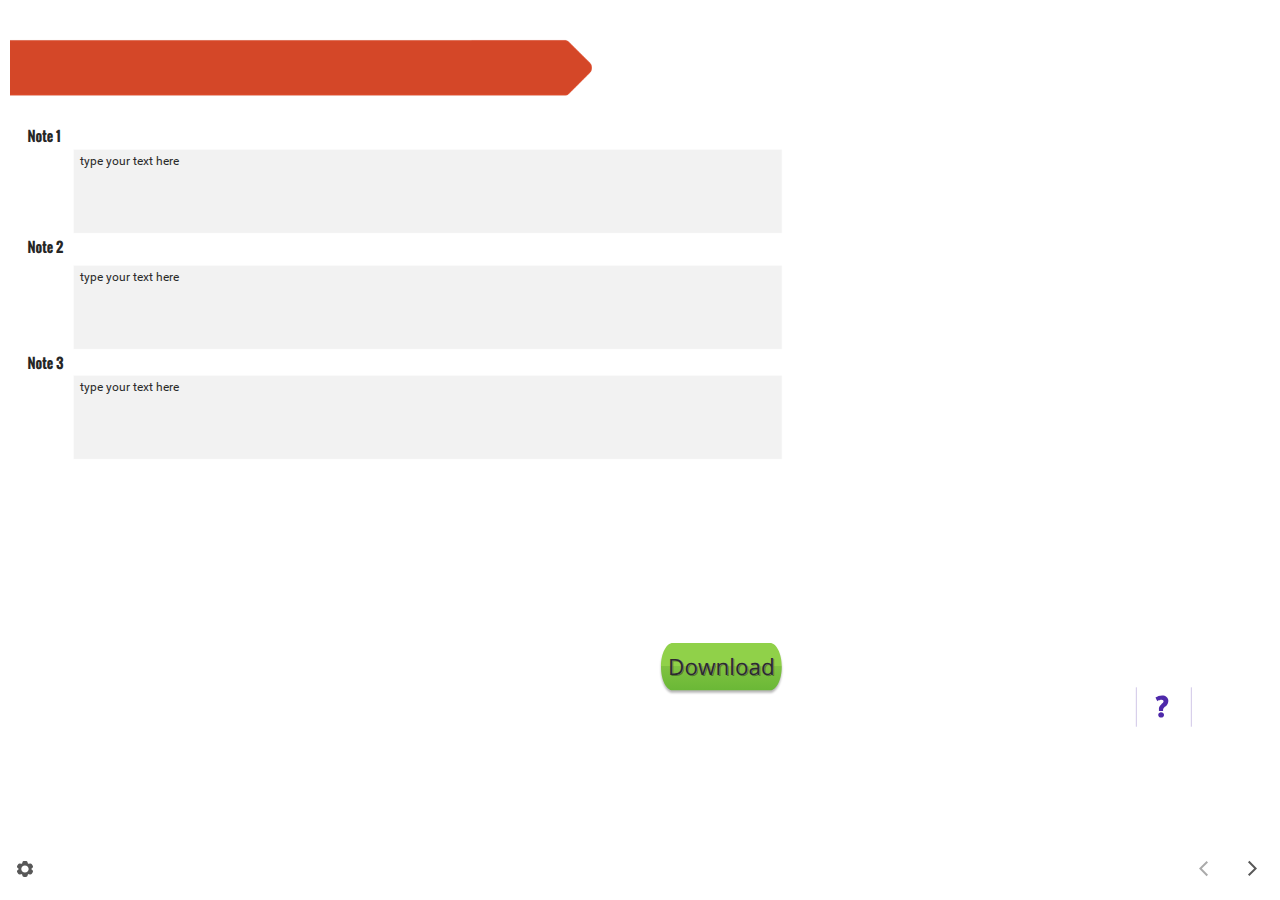
<file: index.html>
<!DOCTYPE html>
<html lang="en-US">
<head>
  <meta charset="utf-8">
  <!-- Created using Storyline 360 - http://www.articulate.com  -->
  <!-- version: 3.51.24979.0 -->
  <title>Print test final latest</title>
  <meta http-equiv="x-ua-compatible" content="IE=edge" />
  <meta name="viewport" content="width=device-width, initial-scale=1.0, user-scalable=no, shrink-to-fit=no, minimal-ui" />
  <meta name="apple-mobile-web-app-capable" content="yes" />
  <style>
    html, body { height: 100%; padding: 0; margin: 0 }
    #app { height: 100%; width: 100%; }
  </style>
  
  <script>window.THREE = { };</script>
</head>
<body style="background: #FFFFFF" class="cs-HTML theme-unified">
  <!-- 360 -->
  <script>!function(e){function n(e,i){return e.test(i)}function i(e){var i=e||navigator.userAgent,o=i.split("[FBAN");if(void 0!==o[1]&&(i=o[0]),this.apple={phone:n(t,i),ipod:n(d,i),tablet:!n(t,i)&&n(s,i),device:n(t,i)||n(d,i)||n(s,i)},this.amazon={phone:n(h,i),tablet:!n(h,i)&&n(a,i),device:n(h,i)||n(a,i)},this.android={phone:n(h,i)||n(b,i),tablet:!n(h,i)&&!n(b,i)&&(n(a,i)||n(r,i)),device:n(h,i)||n(a,i)||n(b,i)||n(r,i)},this.windows={phone:n(l,i),tablet:n(p,i),device:n(l,i)||n(p,i)},this.other={blackberry:n(f,i),blackberry10:n(u,i),opera:n(c,i),firefox:n(A,i),chrome:n(w,i),device:n(f,i)||n(u,i)||n(c,i)||n(A,i)||n(w,i)},this.seven_inch=n(v,i),this.any=this.apple.device||this.android.device||this.windows.device||this.other.device||this.seven_inch,this.phone=this.apple.phone||this.android.phone||this.windows.phone,this.tablet=this.apple.tablet||this.android.tablet||this.windows.tablet,"undefined"==typeof window)return this}function o(){var e=new i;return e.Class=i,e}var t=/iPhone/i,d=/iPod/i,s=/iPad/i,b=/(?=.*\bAndroid\b)(?=.*\bMobile\b)/i,r=/Android/i,h=/(?=.*\bAndroid\b)(?=.*\bSD4930UR\b)/i,a=/(?=.*\bAndroid\b)(?=.*\b(?:KFOT|KFTT|KFJWI|KFJWA|KFSOWI|KFTHWI|KFTHWA|KFAPWI|KFAPWA|KFARWI|KFASWI|KFSAWI|KFSAWA)\b)/i,l=/IEMobile/i,p=/(?=.*\bWindows\b)(?=.*\bARM\b)/i,f=/BlackBerry/i,u=/BB10/i,c=/Opera Mini/i,w=/(CriOS|Chrome)(?=.*\bMobile\b)/i,A=/(?=.*\bFirefox\b)(?=.*\bMobile\b)/i,v=new RegExp("(?:Nexus 7|BNTV250|Kindle Fire|Silk|GT-P1000)","i");"undefined"!=typeof module&&module.exports&&"undefined"==typeof window?module.exports=i:"undefined"!=typeof module&&module.exports&&"undefined"!=typeof window?module.exports=o():"function"==typeof define&&define.amd?define("isMobile",[],e.isMobile=o()):e.isMobile=o()}(this);
    window.isMobile.apple.tablet = window.isMobile.apple.tablet ||
      (navigator.platform === 'MacIntel' && navigator.maxTouchPoints > 1);
    window.isMobile.apple.device = window.isMobile.apple.device || window.isMobile.apple.tablet;
    window.isMobile.tablet = window.isMobile.tablet || window.isMobile.apple.tablet;
    window.isMobile.any = window.isMobile.any || window.isMobile.apple.tablet;
  </script>

  <div id="focus-sink" tabIndex="-1"></div>

  <div id="preso"></div>
  <script>
    window.DS = {};
    window.globals = {
      DATA_PATH_BASE: '',
      HAS_FRAME: true,
      HAS_SLIDE: true,

      lmsPresent: false,
      tinCanPresent: false,
      cmi5Present: false,
      aoSupport: false,
      scale: 'noscale',
      captureRc: false,
      browserSize: 'optimal',
      bgColor: '#FFFFFF',
      features: 'ModernPlayerRefresh,MultipleQuizTracking',
      themeName: 'unified',
      preloaderColor: '#8C8C8C',
      suppressAnalytics: false,
      productChannel: 'stable',
      publishSource: 'storyline',
      aid: 'aid|28b6c785-f093-47f6-b6c2-7daed8ec7a03',
      cid: 'e11dda1b-56a5-44bd-a538-903ec78a64ca',
      playerVersion: '3.51.24979.0',
      maxIosVideoElements: 5,

      
      parseParams: function(qs) {
        if (window.globals.parsedParams != null) {
          return window.globals.parsedParams;
        }
        qs = (qs || window.location.search.substr(1)).split('+').join(' ');
        var params = {},
            tokens,
            re = /[?&]?([^=]+)=([^&]*)/g;

        while (tokens = re.exec(qs)) {
          params[decodeURIComponent(tokens[1]).trim()] =
            decodeURIComponent(tokens[2]).trim();
        }
        window.globals.parsedParams = params;
        return params;
      }

    };

    (function() {

      var classTypes = [ 'desktop', 'mobile', 'phone', 'tablet' ];

      var addDeviceClasses = function(prefix, testObj) {
        var curr, i;
        for (i = 0; i < classTypes.length; i++) {
          curr = classTypes[i];
          if (testObj[curr]) {
            document.body.classList.add(prefix + curr);
          }
        }
      };

      var params = window.globals.parseParams(),
          isDevicePreview = params.devicepreview === '1',
          isPhoneOverride = params.deviceType === 'phone' || (isDevicePreview && params.phone == '1'),
          isTabletOverride = (params.deviceType === 'tablet' || isDevicePreview) && !isPhoneOverride,
          isMobileOverride = isPhoneOverride || isTabletOverride;

      var deviceView = {
        desktop: !window.isMobile.any && !isMobileOverride,
        mobile: window.isMobile.any || isMobileOverride,
        phone: isPhoneOverride || (window.isMobile.phone && !isTabletOverride),
        tablet: isTabletOverride || window.isMobile.tablet
      };

      window.globals.deviceView = deviceView;
      window.isMobile.desktop = !window.isMobile.any;
      window.isMobile.mobile = window.isMobile.any;

      addDeviceClasses('view-', deviceView);

    })();
  </script>
  
  <script src='story_content/user.js' type=text/javascript></script>
  <div class="slide-loader"></div>

  <script type="text/javascript">
    var doc = document, loader = doc.body.querySelector('.slide-loader'); [ 1, 2, 3 ].forEach(function(n) { var d = doc.createElement('div'); d.style.backgroundColor = window.globals.preloaderColor; d.classList.add('mobile-loader-dot'); d.classList.add('dot' + n); loader.appendChild(d); });
  </script>

  <div class="mobile-load-title-overlay" style="display: none">
    <div class="mobile-load-title">Print test final latest</div>
  </div>

  <div class="mobile-chrome-warning"></div>

  <script>
    
    if (window.autoSpider && window.vInterfaceObject) {
      document.querySelector('.mobile-load-title-overlay').style.display = 'none';
    }
  </script>

  

  <link rel="stylesheet" href="html5/data/css/output.min.css" data-noprefix />
</body>
<script src="html5/lib/scripts/bootstrapper.min.js"></script>
</html>
</file>
<file: html5/data/css/output.min.css>
@font-face {
  font-family: 'OswaldBold Charset1Bold64A63589';
  src: url('[data-uri]');
  font-style: normal;
  font-weight: normal;
}
@font-face {
  font-family: 'Roboto Charset1_ 6RrOvHE5014ADF';
  src: url('[data-uri]');
  font-style: normal;
  font-weight: normal;
}
@font-face {
  font-family: 'Open Sans Charset1_ 6TJCE23BA4C';
  src: url('[data-uri]');
  font-style: normal;
  font-weight: normal;
}
@font-face {
  font-family: 'Oswald Charset1_ 5bHps1772AEE88';
  src: url('[data-uri]');
  font-style: normal;
  font-weight: normal;
}
@font-face {
  font-family: 'OswaldBold Charset0Bold5EAD3DFD';
  src: url('[data-uri]');
  font-style: normal;
  font-weight: normal;
}
@font-face {
  font-family: 'Roboto Charset0_v5lJSRq46A5EDB0';
  src: url('[data-uri]');
  font-style: normal;
  font-weight: normal;
}
@font-face {
  font-family: 'Open Sans Charset0_v9TY33EDE6F2';
  src: url('[data-uri]');
  font-style: normal;
  font-weight: normal;
}
.cs-HTML {
  background: rgba(255, 255, 255, 1);
}
.cs-pxabnsnfns00000000001 .cs-infopanel  {
  box-shadow: 0 1px 0 rgba(0, 0, 0, 0);
  background: rgba(255, 255, 255, 1);
}
.cs-pxabnsnfns00000000001 .cs-infopanel .cs-link {
  color: rgba(88, 88, 88, 1);
}
.cs-pxabnsnfns00000000001 .cs-infopanel .cs-link:hover {
  color: rgba(255, 255, 255, 1);
}
.cs-pxabnsnfns00000000001 .cs-infopanel .cs-name {
  color: rgba(68, 68, 68, 1);
}
.cs-pxabnsnfns00000000001 .cs-infopanel .cs-title {
  color: rgba(153, 153, 153, 1);
}
.cs-pxabnsnfns00000000001 .cs-infopanelpopup  {
  box-shadow: 0 1px 0 rgba(0, 0, 0, 0);
  background: rgba(0, 0, 0, 0);
}
.cs-pxabnsnfns00000000001 .cs-infopanelpopup .cs-link {
  color: rgba(255, 0, 0, 1);
}
.cs-pxabnsnfns00000000001 .cs-infopanelpopup .cs-link:hover {
  color: rgba(255, 255, 255, 1);
}
.cs-pxabnsnfns00000000001 .cs-infopanelpopup .cs-name {
  color: rgba(255, 255, 255, 1);
}
.cs-pxabnsnfns00000000001 .cs-infopanelpopup .cs-bio {
  color: rgba(88, 88, 88, 1);
}
.cs-pxabnsnfns00000000001 .cs-timer  {
  color: rgba(88, 88, 88, 1);
}
.cs-pxabnsnfns00000000001 .cs-duration stop:first-child {
  stop-color: rgba(220, 220, 220, 1);
}
.cs-pxabnsnfns00000000001 .cs-duration stop:last-child {
  stop-color: rgba(220, 220, 220, 1);
}
.cs-pxabnsnfns00000000001 .cs-elapsed stop:first-child {
  stop-color: rgba(254, 227, 71, 1);
}
.cs-pxabnsnfns00000000001 .cs-elapsed stop:last-child {
  stop-color: rgba(254, 227, 71, 1);
}
.cs-pxabnsnfns00000000001 .cs-timer .cs-pie .cs-innerstroke {
  stroke: rgba(199, 199, 199, 1);
}
.cs-pxabnsnfns00000000001 .cs-timer .cs-pie .cs-innerborder {
  stroke: rgba(255, 255, 255, 1);
}
.cs-pxabnsnfns00000000001 .cs-window  {
  box-shadow: 0 8px 5px rgba(0, 0, 0, 0.2);
  border-color: rgba(49, 99, 0, 1);
  background: rgba(250, 250, 250, 1);
  color: rgba(70, 70, 70, 1);
}
.cs-pxabnsnfns00000000001 .cs-window .cs-diva {
  border-color: rgba(0, 0, 0, 0);
}
.cs-pxabnsnfns00000000001 .cs-window .cs-divb {
  border-color: rgba(0, 0, 0, 0);
}
.cs-pxabnsnfns00000000001 .cs-editor .cs-editor-slide {
  color: rgba(255, 255, 255, 1);
}
.cs-pxabnsnfns00000000001 .cs-editor .cs-editor-html {
  color: rgba(70, 70, 70, 1);
}
.cs-pxabnsnfns00000000001 .cs-editor .cs-editor-button {
  text-shadow: 0 1px 0 rgba(0, 0, 0, 0);
  color: rgba(255, 255, 255, 1);
  border-color: rgba(33, 68, 0, 1);
  background: rgba(60, 124, 0, 1);
}
.cs-pxabnsnfns00000000001 .cs-editor .cs-editor-button:hover {
  background: rgba(66, 142, 0, 1);
}
.cs-pxabnsnfns00000000001 .cs-editor .cs-editor-button:active {
  background: rgba(46, 93, 0, 1);
}
.cs-pxabnsnfns00000000001 .cs-listitem  {
  color: rgba(70, 70, 70, 1);
  border-color: none;
  border: 1px solid transparent;
}
.cs-pxabnsnfns00000000001 .cs-listitem:hover {
  background: rgba(0, 0, 0, 0.05);
  border-color: rgba(142, 143, 142, 1) !important;
  border-width: 1px;
  border-radius: 2px;
  border-style: solid;
  box-sizing: border-box;
}
.cs-pxabnsnfns00000000001 .cs-listitem.hover {
  background: rgba(0, 0, 0, 0.05);
  border-color: rgba(142, 143, 142, 1) !important;
  border-width: 1px;
  border-radius: 2px;
  border-style: solid;
  box-sizing: border-box;
}
.cs-pxabnsnfns00000000001 .cs-glossary  {
  color: rgba(70, 70, 70, 1);
}
.cs-pxabnsnfns00000000001 .cs-glossary .cs-scrolling-panel {
  background: rgba(0, 0, 0, 0);
}
.cs-pxabnsnfns00000000001 .cs-glossary .cs-term.cs-selected .cs-choice-list-trigger {
  color: rgba(255, 255, 255, 1);
  background: rgba(255, 255, 255, 1);
}
.cs-pxabnsnfns00000000001 .cs-glossary .cs-term.cs-selected .cs-choice-list-trigger:focus {
  color: rgba(255, 255, 255, 1);
  background: rgba(255, 255, 255, 1);
}
.cs-pxabnsnfns00000000001 .cs-glossary .cs-term:hover .cs-choice-list-trigger {
  background: rgba(70, 70, 70, 1);
}
.cs-pxabnsnfns00000000001 .cs-glossary .cs-term.hover .cs-choice-list-trigger {
  background: rgba(70, 70, 70, 1);
}
.cs-pxabnsnfns00000000001 .cs-glossary .cs-term .cs-choice-list-trigger:focus {
  background: rgba(70, 70, 70, 1);
}
.cs-pxabnsnfns00000000001 .cs-glossary .cs-diva {
  border-color: rgba(0, 0, 0, 0);
}
.cs-pxabnsnfns00000000001 .cs-glossary .cs-divb {
  border-color: rgba(0, 0, 0, 0);
}
.cs-pxabnsnfns00000000001 .cs-glossary .cs-divc {
  border-color: rgba(0, 0, 0, 0);
}
.cs-pxabnsnfns00000000001 .cs-glossary .cs-heading {
  color: rgba(44, 47, 48, 1);
  font-weight: 700;
}
.note-content p span {
  color: rgba(70, 70, 70, 1);
  line-height: 1.4em;
  font-size: 103.769%;
}
.cs-pxabnsnfns00000000001 .cs-resource .cs-separator {
  border-color: rgba(0, 0, 0, 0);
}
.cs-pxabnsnfns00000000001 .cs-outline  {
  color: rgba(45, 45, 45, 1);
}
.cs-pxabnsnfns00000000001 .cs-outline .cs-diva {
  border-color: rgba(0, 0, 0, 0);
}
.cs-pxabnsnfns00000000001 .cs-outline .cs-divb {
  border-color: rgba(0, 0, 0, 0);
}
.cs-pxabnsnfns00000000001 .cs-outline .cs-divc {
  border-color: rgba(0, 0, 0, 0);
}
.cs-pxabnsnfns00000000001 .cs-outline .cs-search-filter:hover {
  color: rgba(0, 0, 0, 0);
}
.cs-pxabnsnfns00000000001 .cs-outline .cs-search-filter.hover {
  color: rgba(0, 0, 0, 0);
}
.cs-pxabnsnfns00000000001 .cs-transcript  {
  color: rgba(255, 255, 255, 1);
}
.cs-pxabnsnfns00000000001 .cs-transcript .cs-div {
  border-color: rgba(0, 0, 0, 0);
}
.cs-pxabnsnfns00000000001 .cs-tabs:not(.topmenu-item) {
  color: rgba(39, 43, 44, 1);
}
.cs-pxabnsnfns00000000001 .cs-tabs .cs-inner-button:not(.topmenu-item) {
  text-shadow: 0 1px 0 rgba(0, 0, 0, 0);
}
.cs-pxabnsnfns00000000001 .cs-tabs:hover:not(.topmenu-item) {
  color: rgba(39, 43, 44, 1);
}
.cs-pxabnsnfns00000000001 .cs-tabs.cs-selected {
  background: rgba(0, 0, 0, 0);
  color: rgba(39, 43, 44, 1);
}
.cs-pxabnsnfns00000000001 .cs-seekcontrol  {
  background: rgba(0, 0, 0, 0);
  border-color: rgba(0, 0, 0, 0);
}
.cs-pxabnsnfns00000000001 .cs-seekcontrol .cs-button:hover .cs-icon {
  fill: rgba(255, 255, 255, 1);
}
.cs-pxabnsnfns00000000001 .cs-seekcontrol .cs-button.hover .cs-icon {
  fill: rgba(255, 255, 255, 1);
}
.cs-pxabnsnfns00000000001 .cs-seekcontrol .cs-button .cs-icon-shadow {
  fill: rgba(0, 0, 0, 0);
}
.cs-pxabnsnfns00000000001 .cs-seekcontrol .cs-button .cs-icon {
  fill: rgba(140, 140, 140, 1);
}
.cs-pxabnsnfns00000000001 .cs-seekcontrol .cs-seek .cs-fill {
  background: rgba(255, 255, 255, 0.6);
}
.cs-pxabnsnfns00000000001 .cs-seekcontrol .cs-seek {
  background: rgba(142, 143, 142, 1);
  border-color: rgba(0, 0, 0, 0);
}
.cs-pxabnsnfns00000000001 .cs-searchinput .cs-input {
  color: rgba(70, 70, 70, 1);
  border-color: rgba(0, 0, 0, 0);
  background: rgba(0, 0, 0, 0.05);
}
.cs-pxabnsnfns00000000001 .cs-searchinput .cs-input:focus {
  color: rgba(44, 47, 48, 1);
  background: rgba(41, 41, 41, 1);
}
.cs-pxabnsnfns00000000001 .cs-searchinput .cs-input:hover {
  box-shadow: inset 0 0 1px 0 rgba(69, 126, 19, 0);
}
.cs-pxabnsnfns00000000001 .cs-searchinput .cs-input.hover {
  box-shadow: inset 0 0 1px 0 rgba(69, 126, 19, 0);
}
.cs-pxabnsnfns00000000001 .cs-searchinput .cs-button .cs-icon {
  fill: rgba(88, 88, 88, 1);
}
.cs-pxabnsnfns00000000001 .cs-searchinput .cs-button:hover {
  fill: rgba(63, 133, 0, 1);
}
.cs-pxabnsnfns00000000001 .cs-searchinput .cs-button.hover {
  fill: rgba(63, 133, 0, 1);
}
.cs-pxabnsnfns00000000001 .cs-menu  {
  box-shadow: 0 1px 0 rgba(0, 0, 0, 0);
  background: rgba(250, 250, 250, 1);
}
.cs-pxabnsnfns00000000001 .cs-topmenu-item.active .cs-tab {
  background: rgba(250, 250, 250, 1);
}
.cs-pxabnsnfns00000000001 .cs-logo  {
  box-shadow: 0 1px 0 rgba(37, 75, 0, 1);
  background: rgba(255, 255, 255, 0);
}
.cs-pxabnsnfns00000000001 .cs-checkbox  {
  color: rgba(255, 255, 255, 1);
}
.cs-pxabnsnfns00000000001 .cs-checkbox:hover {
  border-color: rgba(175, 221, 130, 1);
}
.cs-pxabnsnfns00000000001 .cs-checkbox.hover {
  border-color: rgba(175, 221, 130, 1);
}
.cs-pxabnsnfns00000000001 .cs-checkbox .cs-box {
  color: rgba(255, 255, 255, 1);
  border-color: rgba(42, 83, 0, 1);
}
.cs-pxabnsnfns00000000001 .cs-checkbox .cs-box:checked::after {
  color: rgba(43, 196, 0, 1);
}
.cs-pxabnsnfns00000000001 .cs-button  {
  text-shadow: 0 1px 0 rgba(0, 0, 0, 0);
  color: rgba(88, 88, 88, 1);
  border-color: rgba(0, 0, 0, 0);
  background: rgba(0, 0, 0, 0);
  box-shadow: 0 1px 0 rgba(0, 0, 0, 0);
}
.cs-pxabnsnfns00000000001 .cs-button .cs-icon {
  fill: rgba(88, 88, 88, 1);
}
.cs-pxabnsnfns00000000001 .cs-button .cs-icon-shadow {
  fill: rgba(0, 0, 0, 0);
}
.cs-pxabnsnfns00000000001 .cs-button:hover {
  background: rgba(39, 43, 44, 1);
}
.cs-pxabnsnfns00000000001 .cs-button.hover {
  background: rgba(39, 43, 44, 1);
}
.cs-pxabnsnfns00000000001 .cs-button:active {
  background: rgba(0, 0, 0, 0);
}
.cs-pxabnsnfns00000000001 .cs-button.cs-disabled:hover {
  background: rgba(0, 0, 0, 0);
}
.cs-pxabnsnfns00000000001 .cs-button.cs-disabled.hover {
  background: rgba(0, 0, 0, 0);
}
.cs-pxabnsnfns00000000001 .cs-button.cs-disabled:active {
  background: rgba(0, 0, 0, 0);
}
.cs-pxabnsnfns00000000001 .cs-button.cs-volume:hover {
  background: rgba(0, 0, 0, 0);
}
.cs-pxabnsnfns00000000001 .cs-button.cs-volume.hover {
  background: rgba(0, 0, 0, 0);
}
.cs-pxabnsnfns00000000001 .cs-button.cs-volume:active {
  background: rgba(0, 0, 0, 0);
}
.cs-pxabnsnfns00000000001.cs-base  {
  color: rgba(88, 88, 88, 1);
  border-color: rgba(255, 255, 255, 0);
  background: rgba(255, 255, 255, 1);
}
.cs-pxabnsnfns00000000001.cs-base .cs-separator .cs-diva {
  background: rgba(250, 250, 250, 1);
}
.cs-pxabnsnfns00000000001.cs-base .cs-separator .cs-divb {
  background: rgba(0, 0, 0, 0);
}
.cs-pxabnsnfns00000000001.cs-base .cs-topmenu-item.active .cs-tab {
  border-color: rgba(250, 250, 250, 1);
}
.cs-pxabnsnfns00000000001.cs-base .cs-topmenu-item.active .cs-panel {
  border-color: rgba(250, 250, 250, 1);
}
.cs-pxabnsnfns00000000001.cs-base .cs-left {
  background: rgba(250, 250, 250, 1);
}
.cs-pxabnsnfns00000000001.cs-base .cs-area-primary .cs-slide-container {
  background: rgba(255, 255, 255, 1);
}
.cs-pxabnsnfns00000000001.cs-base.cs-custom-theme .cs-brandhighlight-bg {
  background: rgba(83, 59, 143, 1) !important;
}
.cs-pxabnsnfns00000000001.cs-base.cs-custom-theme .cs-brandhighlight-secondary-bg {
  background: rgba(83, 59, 143, 1) !important;
}
.cs-pxabnsnfns00000000001.cs-base.cs-custom-theme .cs-brandhighlight-border {
  border-color: rgba(83, 59, 143, 1) !important;
}
.cs-pxabnsnfns00000000001.cs-base.cs-custom-theme .cs-brandhighlight-text {
  color: rgba(83, 59, 143, 1) !important;
}
.cs-pxabnsnfns00000000001.cs-base.cs-custom-theme .cs-brandhighlight-fill {
  fill: rgba(83, 59, 143, 1) !important;
}
.cs-pxabnsnfns00000000001.cs-base.cs-custom-theme .cs-listitem.cs-selected {
  background-color: rgba(0, 0, 0, 0.05) !important;
}
.cs-pxabnsnfns00000000001 .cs-volume::-moz-range-thumb {
  border-color: rgba(43, 85, 0, 1);
  box-shadow: inset 0 0 1px 0 rgba(43, 85, 0, 1);
  background: rgba(255, 255, 255, 1);
}
.cs-pxabnsnfns00000000001 .cs-volume::-ms-thumb {
  border-color: rgba(43, 85, 0, 1);
  box-shadow: inset 0 0 1px 0 rgba(43, 85, 0, 1);
  background: rgba(255, 255, 255, 1);
}
.cs-pxabnsnfns00000000001 .cs-volume::-webkit-slider-thumb {
  border-color: rgba(43, 85, 0, 1);
  box-shadow: inset 0 0 1px 0 rgba(43, 85, 0, 1);
  background: rgba(255, 255, 255, 1);
}
.cs-pxabnsnfns00000000001 .cs-volume::-moz-range-track {
  border-color: rgba(66, 140, 1, 1);
  background: rgba(142, 143, 142, 1);
}
.cs-pxabnsnfns00000000001 .cs-volume::-ms-track {
  border-color: rgba(66, 140, 1, 1);
  background: rgba(142, 143, 142, 1);
}
.cs-pxabnsnfns00000000001 .cs-volume::-webkit-slider-runnable-track {
  border-color: rgba(66, 140, 1, 1);
  background: rgba(142, 143, 142, 1);
}
body.show-focus .tab-focus-box {
  border-color: rgba(255, 255, 0, 1);
}
.skipnav {
  border-color: rgba(255, 255, 0, 1);
}
.cs-pxabnsnfns00000000001 .cs-listitem:hover {
  color: none;
}
.cs-pxabnsnfns00000000001 .cs-listitem.hover {
  color: none;
}
.cs-pxabnsnfns00000000001 .cs-listitem.cs-viewed {
  color: #464646;
}
.cs-pxabnsnfns00000000001 .cs-listitem {
  color: #464646;
}
.cs-pxabnsnfns00000000001 .cs-listitem:hover .cs-icon-carrot * {
  fill: none;
}
.cs-pxabnsnfns00000000001 .cs-listitem.hover .cs-icon-carrot * {
  fill: none;
}
.cs-pxabnsnfns00000000001 .cs-listitem .cs-icon-carrot {
  color: none;
  top: calc(3px);
}
.cs-pxabnsnfns00000000001 .cs-listitem .cs-icon-carrot .cs-shadow {
  color: #2C2F30;
}
.cs-pxabnsnfns00000000001 .item-collapsible .is-scene {
  color: #2C2F30 !important;
  font-weight: 700;
}
.cs-pxabnsnfns00000000001 .is-scene .cs-icon-carrot * {
  color: #2C2F30 !important;
  font-weight: 700;
}
.cs-pxabnsnfns00000000001 .is-scene:not(.outline-links-collapse) > a {
  color: #2C2F30;
}
.cs-pxabnsnfns00000000001 .is-scene:not(.outline-links-collapse) .cs-icon-carrot * {
  fill: none !important;
  color: #2C2F30 !important;
}
.cs-pxabnsnfns00000000001 .tabs, .cs-pxabnsnfns00000000001 .cs-logo {
  border-bottom: 1px solid rgba(142, 143, 142, 1);
}
.cs-pxabnsnfns00000000001 .area-secondary-wrapper:after {
  background-image: url('[data-uri]');
  background-size: 100%;
}
.cs-pxabnsnfns00000000001 .panel-footer {
  background: #FAFAFA;
}
.cs-pxabnsnfns00000000001 #outline-search {
  background: rgba(0, 0, 0, 0.05);
  border-color: rgba(142, 143, 142, 1);
  border-width: 1px;
  border-style: solid;
}
.cs-pxabnsnfns00000000001 .topmenu-panel #outline-search {
  background: #EAEAEA;
}
.cs-pxabnsnfns00000000001 .search-icon circle, .cs-pxabnsnfns00000000001 .search-icon path {
  stroke: #585858;
}
.cs-pxabnsnfns00000000001 #outline-search input[type   =search] {
  color: #2C2F30;
}
.cs-pxabnsnfns00000000001 #outline-search ::-webkit-input-placeholder {
  color: #464646 !important;
}
.cs-pxabnsnfns00000000001 #outline-search :-ms-input-placeholder {
  color: #464646 !important;
}
.cs-pxabnsnfns00000000001 #outline-search ::-moz-placeholder {
  color: #464646 !important;
  opacity: 1;
}
.cs-pxabnsnfns00000000001 .cs-topmenu-item.active, body:not(.is-touchable-tablet) .cs-pxabnsnfns00000000001 .cs-topmenu-item:hover {
  color: #272B2C;
}
.cs-pxabnsnfns00000000001 .cs-topmenu-item.button-tapped {
  color: #272B2C;
}
.cs-pxabnsnfns00000000001 .cs-topmenu-item.active .cs-tab, .cs-pxabnsnfns00000000001 .cs-topmenu-item .cs-tab {
  background: transparent !important;
  border: none !important;
}
.cs-pxabnsnfns00000000001 .top-tabs-drop-icon div {
  background: #585858;
}
.cs-pxabnsnfns00000000001 .cs-panel.topmenu-panel .panel-content, .cs-pxabnsnfns00000000001 .top-tabs-drop {
  background: #FAFAFA;
}
.cs-pxabnsnfns00000000001 .cs-topmenu-item.active .cs-panel {
  background: #FAFAFA;
}
.cs-pxabnsnfns00000000001 .cs-menu.topmenu-panel, .cs-pxabnsnfns00000000001 .top-tabs-drop {
  border: 1px solid rgba(250, 250, 250, 1) !important;
  border-radius: 3px;
}
.cs-pxabnsnfns00000000001 .resources .resources-list a:hover {
  background: rgba(0, 0, 0, 0.05);
}
body:not(.is-touchable-tablet) .cs-pxabnsnfns00000000001 .resources .resources-list a:hover {
  background: rgba(0, 0, 0, 0.05);
}
.cs-pxabnsnfns00000000001 .resources .resources-list a.hover {
  background: rgba(0, 0, 0, 0.05);
}
body:not(.is-touchable-tablet) .cs-pxabnsnfns00000000001 .resources .resources-list a.hover {
  background: rgba(0, 0, 0, 0.05);
}
.cs-pxabnsnfns00000000001 .resources .resources-list a.button-tapped {
  background: rgba(0, 0, 0, 0.05);
}
.cs-pxabnsnfns00000000001 .cs-icon path, .cs-pxabnsnfns00000000001 .cs-icon rect, .cs-pxabnsnfns00000000001 .cs-icon polygon, .cs-pxabnsnfns00000000001 .menu-icon-wrapper.menu-icon-wrapper-hover path {
  fill: #585858;
}
.cs-pxabnsnfns00000000001 .cs-icon .icon-stroke-only {
  fill: none !important;
  stroke: #585858 !important;
}
body:not(.is-touchable-tablet) .cs-pxabnsnfns00000000001 .cs-button:hover .cs-icon path, body:not(.is-touchable-tablet) .cs-pxabnsnfns00000000001 .cs-button:hover .cs-icon rect, body:not(.is-touchable-tablet) .cs-pxabnsnfns00000000001 .cs-button:hover .cs-icon polygon {
  fill: #272B2C;
}
body:not(.is-touchable-tablet) .cs-pxabnsnfns00000000001 .cs-tabs:hover .search-icon circle, body:not(.is-touchable-tablet) .cs-pxabnsnfns00000000001 .cs-tabs:hover .search-icon path {
  stroke: #272B2C;
}
.cs-pxabnsnfns00000000001 .cs-button.button-tapped .cs-icon path, .cs-pxabnsnfns00000000001 .cs-button.button-tapped .cs-icon rect, .cs-pxabnsnfns00000000001 .cs-button.button-tapped .cs-icon polygon {
  fill: #272B2C;
}
body:not(.is-touchable-tablet) .cs-pxabnsnfns00000000001 .cs-button:hover .cs-icon .icon-stroke-only {
  fill: none !important;
  stroke: #272B2C !important;
}
.cs-pxabnsnfns00000000001 .cs-button:button-tapped .cs-icon .icon-stroke-only {
  fill: none !important;
  stroke: #272B2C !important;
}
.cs-pxabnsnfns00000000001 .menu-icon-wrapper.menu-icon-wrapper-hover svg path {
  fill: #272B2C;
}
.floating-sidebar:not(.sidebar-closed) .cs-pxabnsnfns00000000001 #hamburger .menu-icon-wrapper svg path {
  fill: #BABBBA;
}
.floating-sidebar:not(.sidebar-closed) .cs-pxabnsnfns00000000001 #hamburger .menu-icon-wrapper.menu-icon-wrapper-hover svg path {
  fill: #F8F8F8;
}
.cs-pxabnsnfns00000000001 .volume .btn:before {
  background-image: url('[data-uri]');
}
.cs-pxabnsnfns00000000001 .volume-track {
  background: #8E8F8E;
}
.cs-pxabnsnfns00000000001 .volume-icon circle {
  stroke: #585858;
}
.cs-pxabnsnfns00000000001 .cs-settings > .settings-panel {
  background: #FAFAFA;
  border: 1px solid rgba(250, 250, 250, 1) !important;
  border-radius: 3px;
}
.cs-pxabnsnfns00000000001 .cs-settings > .panel-down-arrow {
  fill: #FAFAFA;
}
.cs-pxabnsnfns00000000001 .switch-toggle .border {
  stroke: #919191;
}
.cs-pxabnsnfns00000000001 .switch-toggle .thumb-off .thumb {
  fill: #585858;
}
.cs-pxabnsnfns00000000001 .switch-toggle .thumb-on .track {
  fill: rgba(83, 59, 143, 0.3);
}
.cs-pxabnsnfns00000000001 .switch-toggle .thumb-off .track {
  fill: rgba(233, 233, 233, 1);
}
.cs-pxabnsnfns00000000001 .switch-label {
  color: #464646;
}
.cs-pxabnsnfns00000000001 .cs-panel .scrollarea-btn:after {
  background: rgba(88, 88, 88, 0.8);
}
.scrollarea-scrollbar:before {
  background: transparent;
}
.scrollarea-scrollbar:hover .scrollarea-btn:after, .scrollarea-scrollbar.highlight-scrollbar .scrollarea-btn:after {
  background: rgba(88, 88, 88, 0.8);
}
.floating-sidebar .sidebar-overlay {
  background: rgba(0, 0, 0, 0.85);
}
.cs-pxabnsnfns00000000001 .overlay-message {
  background: rgba(0, 0, 0, 0.85);
}
.cs-pxabnsnfns00000000001 .top-ui-bg, .cs-pxabnsnfns00000000001 .bottom-ui-bg, .cs-pxabnsnfns00000000001 .right-ui-bg, .cs-pxabnsnfns00000000001 .left-ui-bg {
  background: rgba(255, 255, 255, 0.8);
}
.cs-pxabnsnfns00000000001 .circle-progress-bg {
  fill: #FFFFFF;
}
.cs-pxabnsnfns00000000001 .circle-progress-well {
  fill: #8E8F8E;
}
.cs-pxabnsnfns00000000001 .circle-progress-pie {
  stroke: #8E8F8E;
}
.cs-pxabnsnfns00000000001 .lightbox .option-pane {
  background: rgba(255, 255, 255, 0.8);
}
.cs-pxabnsnfns00000000001 .lightbox .option-pane:before {
  background: #FFFFFF;
}
.cs-pxabnsnfns00000000001 .message-window {
  background: #FAFAFA;
  border: 1px solid rgba(250, 250, 250, 1) !important;
  border-radius: 3px;
}
.cs-pxabnsnfns00000000001 .message-window-header p, .cs-pxabnsnfns00000000001 .message-window-text {
  color: #464646;
}
.cs-pxabnsnfns00000000001 .message-window-header p {
  border-bottom: 1px solid rgba(142, 143, 142, 1);
}
.cs-pxabnsnfns00000000001 .message-window button.slide-object-button {
  border: 1px solid rgba(142, 143, 142, 1) !important;
}
.cs-pxabnsnfns00000000001 .message-window button.slide-object-button:hover {
  background: rgba(0, 0, 0, 0.05) !important;
}
.message-window .slide-object-button tspan, .message-window .slide-object-button-text tspan {
  fill: #464646 !important;
}
body:not(.is-touchable-tablet) .cs-pxabnsnfns00000000001 .cs-button:hover .text {
  color: #272B2C;
}
.cs-pxabnsnfns00000000001 .cs-button.button-tapped .text {
  color: #272B2C;
}
.cs-pxabnsnfns00000000001.cs-base {
  background: #FFFFFF;
}
.cs-pxabnsnfns00000000001 .cs-menu {
  background: transparent;
}
.cs-pxabnsnfns00000000001 .progress-bar .progress-bar-fill:after {
  background: #533B8F !important;
}
.cs-pxabnsnfns00000000001 .volume-dot {
  background: #533B8F !important;
}
.fn-npnxnanbsnfns00000000001 {
  font-family: 'OswaldB1B7B42D';
  -webkit-font-variant-ligatures: no-common-ligatures;
  font-variant-ligatures: no-common-ligatures;
}
.fn-pxabnsnfns00000000001 {
  font-family: 'OswaldB1B7B42D';
  -webkit-font-variant-ligatures: no-common-ligatures;
  font-variant-ligatures: no-common-ligatures;
}
.fn-npxnabnsnfns00000000001 {
  font-family: 'OswaldB1B7B42D';
  -webkit-font-variant-ligatures: no-common-ligatures;
  font-variant-ligatures: no-common-ligatures;
}
.fn-npnxnanbnsnfns00000000001 {
  font-family: 'OswaldB1B7B42D';
  -webkit-font-variant-ligatures: no-common-ligatures;
  font-variant-ligatures: no-common-ligatures;
}
.fn-pxabnsnfns00000000000 {
  font-family: 'OswaldB1B7B42D';
  -webkit-font-variant-ligatures: no-common-ligatures;
  font-variant-ligatures: no-common-ligatures;
}
.fn-pxnanbnsnfns00000000001 {
  font-family: 'OswaldB1B7B42D';
  -webkit-font-variant-ligatures: no-common-ligatures;
  font-variant-ligatures: no-common-ligatures;
}
.fn-pnxanbnsnfns00000000001 {
  font-family: 'OswaldB1B7B42D';
  -webkit-font-variant-ligatures: no-common-ligatures;
  font-variant-ligatures: no-common-ligatures;
}
@font-face {
  font-family: 'OswaldB1B7B42D';
  src: url('[data-uri]');
  font-style: normal;
  font-weight: bold;
}
@font-face {
  font-family: 'OswaldB1B7B42D';
  src: url('[data-uri]');
  font-style: normal;
  font-weight: normal;
}
.cs-ResumePromptSlide .cs-5ttktOAinQB-ResumePromptSlide-btn0 {
  color: rgba(255, 255, 255, 1);
  border-color: rgba(33, 68, 0, 1);
  background: rgba(60, 124, 0, 1);
  text-shadow: 0 1px 0 rgba(0, 0, 0, 0);
}
.cs-ResumePromptSlide .cs-5ttktOAinQB-ResumePromptSlide-btn0 .cs-html {
  color: rgba(70, 70, 70, 1);
}
.cs-ResumePromptSlide .cs-5ttktOAinQB-ResumePromptSlide-btn0 .cs-slide {
  border-color: rgba(255, 255, 255, 1);
}
.cs-ResumePromptSlide .cs-5ttktOAinQB-ResumePromptSlide-btn0:hover {
  background: rgba(66, 142, 0, 1);
}
.cs-ResumePromptSlide .cs-5ttktOAinQB-ResumePromptSlide-btn0:active {
  background: rgba(46, 93, 0, 1);
}
.cs-ResumePromptSlide .cs-5ttktOAinQB-ResumePromptSlide-btn1 {
  color: rgba(255, 255, 255, 1);
  border-color: rgba(33, 68, 0, 1);
  background: rgba(60, 124, 0, 1);
  text-shadow: 0 1px 0 rgba(0, 0, 0, 0);
}
.cs-ResumePromptSlide .cs-5ttktOAinQB-ResumePromptSlide-btn1 .cs-html {
  color: rgba(70, 70, 70, 1);
}
.cs-ResumePromptSlide .cs-5ttktOAinQB-ResumePromptSlide-btn1 .cs-slide {
  border-color: rgba(255, 255, 255, 1);
}
.cs-ResumePromptSlide .cs-5ttktOAinQB-ResumePromptSlide-btn1:hover {
  background: rgba(66, 142, 0, 1);
}
.cs-ResumePromptSlide .cs-5ttktOAinQB-ResumePromptSlide-btn1:active {
  background: rgba(46, 93, 0, 1);
}
.cs-ExternalInterfaceErrorSlide .cs-buttonOK {
  color: rgba(255, 255, 255, 1);
  border-color: rgba(33, 68, 0, 1);
  background: rgba(60, 124, 0, 1);
  text-shadow: 0 1px 0 rgba(0, 0, 0, 0);
}
.cs-ExternalInterfaceErrorSlide .cs-buttonOK .cs-html {
  color: rgba(70, 70, 70, 1);
}
.cs-ExternalInterfaceErrorSlide .cs-buttonOK .cs-slide {
  border-color: rgba(255, 255, 255, 1);
}
.cs-ExternalInterfaceErrorSlide .cs-buttonOK:hover {
  background: rgba(66, 142, 0, 1);
}
.cs-ExternalInterfaceErrorSlide .cs-buttonOK:active {
  background: rgba(46, 93, 0, 1);
}
.cs-InvalidPromptSlide .cs-5ttktOAinQB-InvalidPromptSlide-btn0 {
  color: rgba(255, 255, 255, 1);
  border-color: rgba(33, 68, 0, 1);
  background: rgba(60, 124, 0, 1);
  text-shadow: 0 1px 0 rgba(0, 0, 0, 0);
}
.cs-InvalidPromptSlide .cs-5ttktOAinQB-InvalidPromptSlide-btn0 .cs-html {
  color: rgba(70, 70, 70, 1);
}
.cs-InvalidPromptSlide .cs-5ttktOAinQB-InvalidPromptSlide-btn0 .cs-slide {
  border-color: rgba(255, 255, 255, 1);
}
.cs-InvalidPromptSlide .cs-5ttktOAinQB-InvalidPromptSlide-btn0:hover {
  background: rgba(66, 142, 0, 1);
}
.cs-InvalidPromptSlide .cs-5ttktOAinQB-InvalidPromptSlide-btn0:active {
  background: rgba(46, 93, 0, 1);
}
.cs-PrintPromptSlide .cs-5ttktOAinQB-PrintPromptSlide-btn0 {
  color: rgba(255, 255, 255, 1);
  border-color: rgba(33, 68, 0, 1);
  background: rgba(60, 124, 0, 1);
  text-shadow: 0 1px 0 rgba(0, 0, 0, 0);
}
.cs-PrintPromptSlide .cs-5ttktOAinQB-PrintPromptSlide-btn0 .cs-html {
  color: rgba(70, 70, 70, 1);
}
.cs-PrintPromptSlide .cs-5ttktOAinQB-PrintPromptSlide-btn0 .cs-slide {
  border-color: rgba(255, 255, 255, 1);
}
.cs-PrintPromptSlide .cs-5ttktOAinQB-PrintPromptSlide-btn0:hover {
  background: rgba(66, 142, 0, 1);
}
.cs-PrintPromptSlide .cs-5ttktOAinQB-PrintPromptSlide-btn0:active {
  background: rgba(46, 93, 0, 1);
}
.cs-ScrollPromptSlide .cs-5ttktOAinQB-ScrollPromptSlide-btn0 {
  color: rgba(255, 255, 255, 1);
  border-color: rgba(33, 68, 0, 1);
  background: rgba(60, 124, 0, 1);
  text-shadow: 0 1px 0 rgba(0, 0, 0, 0);
}
.cs-ScrollPromptSlide .cs-5ttktOAinQB-ScrollPromptSlide-btn0 .cs-html {
  color: rgba(70, 70, 70, 1);
}
.cs-ScrollPromptSlide .cs-5ttktOAinQB-ScrollPromptSlide-btn0 .cs-slide {
  border-color: rgba(255, 255, 255, 1);
}
.cs-ScrollPromptSlide .cs-5ttktOAinQB-ScrollPromptSlide-btn0:hover {
  background: rgba(66, 142, 0, 1);
}
.cs-ScrollPromptSlide .cs-5ttktOAinQB-ScrollPromptSlide-btn0:active {
  background: rgba(46, 93, 0, 1);
}
</file>
